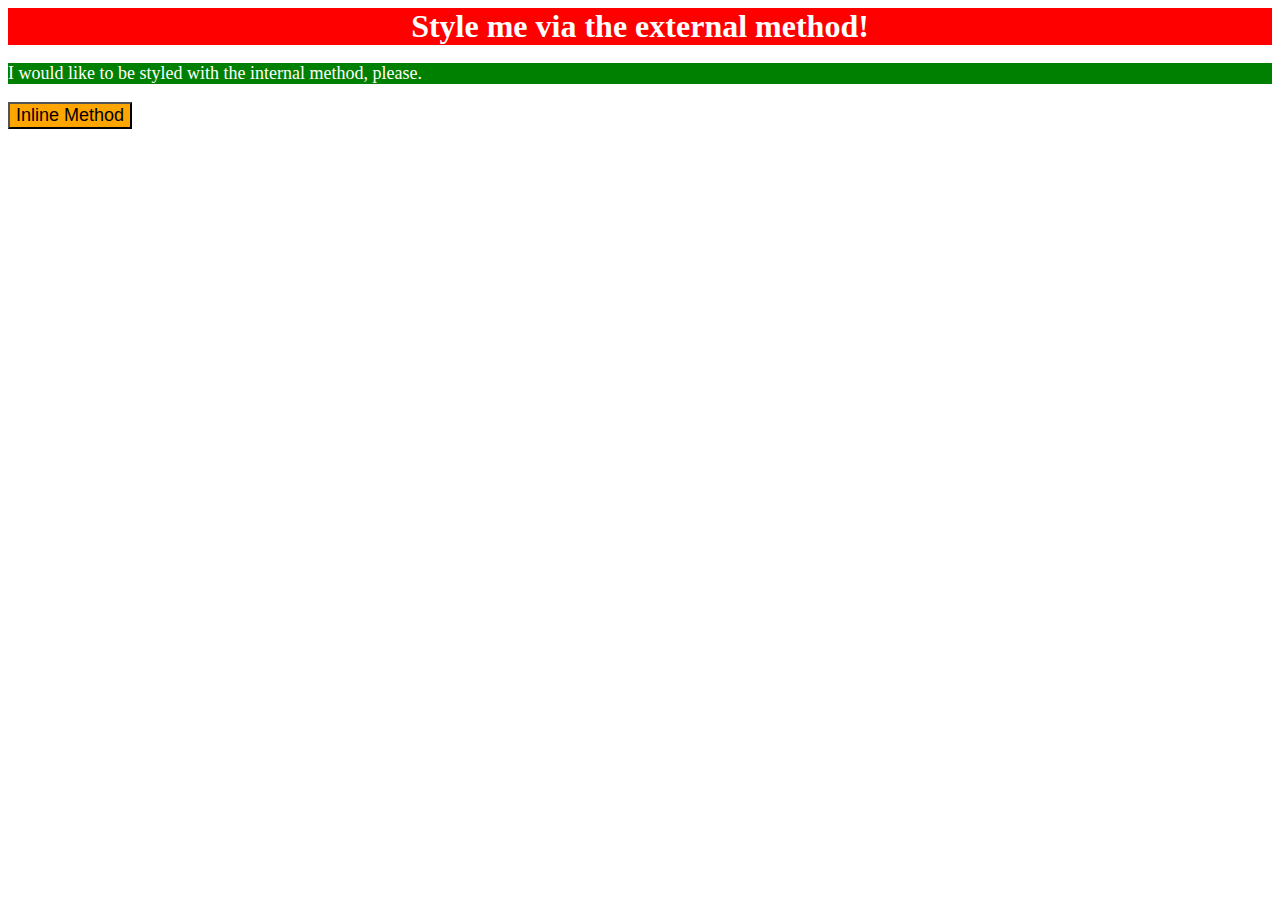
<file: foundations/01-css-methods/index.html>
<!DOCTYPE html>
<html lang="en">
  <head>
    <link rel="stylesheet" href="style.css">
    <style>
      p{
        background-color: green;
        color: white;
        font-size: 18px;
      }
    </style>
    <meta charset="UTF-8">
    <meta http-equiv="X-UA-Compatible" content="IE=edge">
    <meta name="viewport" content="width=device-width, initial-scale=1.0">
    <title>Methods for Adding CSS</title>
  </head>
  <body>
    <div>Style me via the external method!</div>
    <p>I would like to be styled with the internal method, please.</p>
    <button style =" background-color:orange; font-size: 18px;">Inline Method</button>
  </body>
</html>
</file>
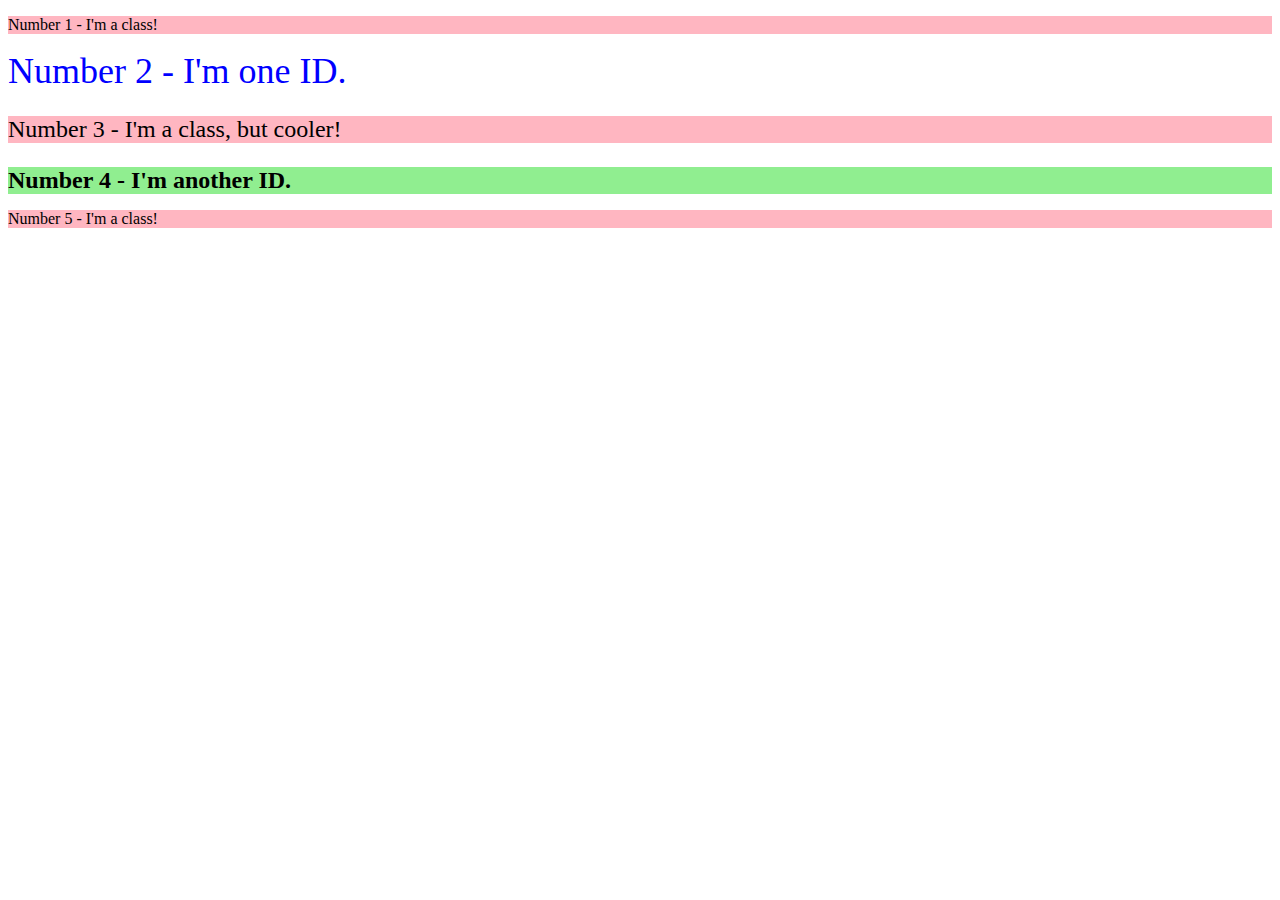
<file: foundations/02-class-id-selectors/index.html>
<!DOCTYPE html>
<html lang="en">
  <head>
    <meta charset="UTF-8">
    <meta http-equiv="X-UA-Compatible" content="IE=edge">
    <meta name="viewport" content="width=device-width, initial-scale=1.0">
    <title>Class and ID Selectors</title>
    <link rel="stylesheet" href="style.css">
  </head>
  <body>
    <p class="Odd">Number 1 - I'm a class!</p>
    <div id="two">Number 2 - I'm one ID.</div>
    <p class="Odd Three">Number 3 - I'm a class, but cooler!</p>
    <div id="three">Number 4 - I'm another ID.</div>
    <p class="Odd">Number 5 - I'm a class!</p>
  </body>
</html>
</file>
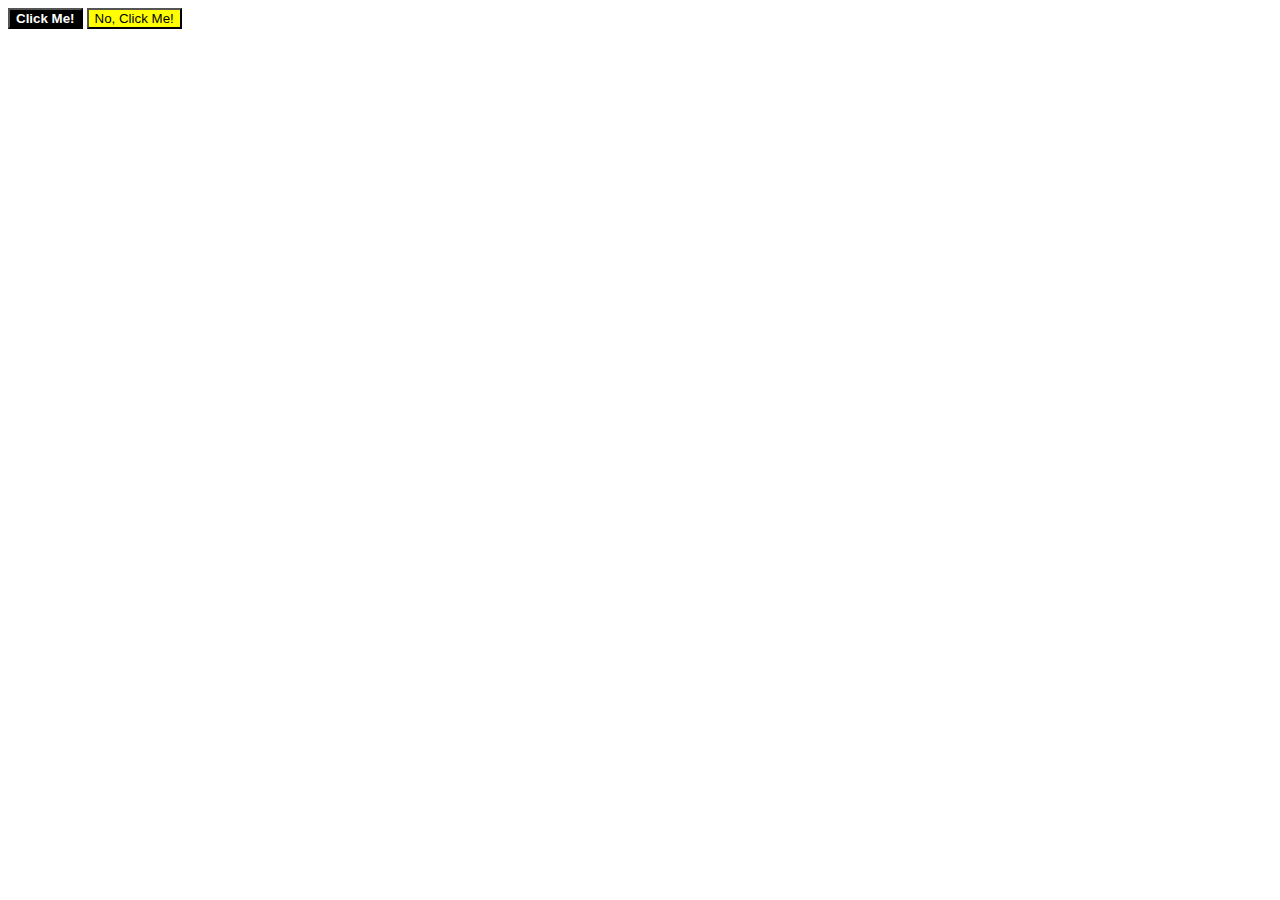
<file: foundations/03-grouping-selectors/index.html>
<!DOCTYPE html>
<html lang="en">
  <head>
    <meta charset="UTF-8">
    <meta http-equiv="X-UA-Compatible" content="IE=edge">
    <meta name="viewport" content="width=device-width, initial-scale=1.0">
    <title>Grouping Selectors</title>
    <link rel="stylesheet" href="style.css">
  </head>
  <body>
    <button class="First">Click Me!</button>
    <button class="Second">No, Click Me!</button>
  </body>
</html>
</file>
<file: foundations/01-css-methods/style.css>
div{
    background: red;
    color:white;
    font-size: 32px;
    font-weight: bold;
    text-align: center;
}
</file>
<file: foundations/02-class-id-selectors/style.css>
.Odd{
    background-color: lightpink;
    font-family: 'Verdana','DejaVu Sans',''sans-serif;
}
.Three{
    font-size: 24px;
}
#two{
    color:blue;
    font-size: 36px;
}
#three{
    background-color: lightgreen;
    font-size: 24px;
    font-weight: bold;
}
</file>
<file: foundations/03-grouping-selectors/style.css>
.First
.Second{
    font-size: 28px;
    font-family: Helvetica,'Times New Roman',sans-serif;
}

.First{
    background-color: black;
    color:white;
    font-weight: bold;
}
.Second{
    background-color:yellow;
}
</file>
